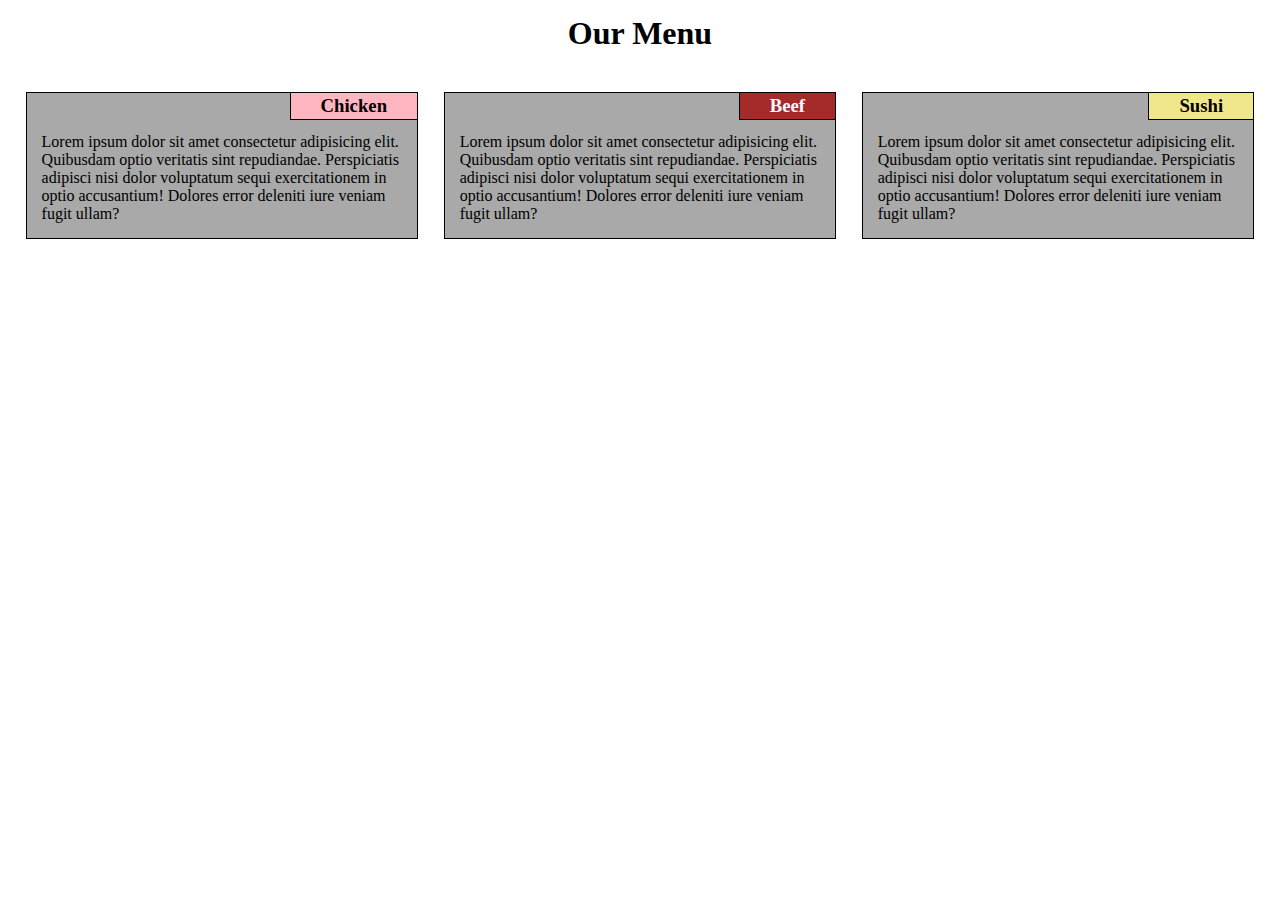
<file: module2-solution/index.html>
<!DOCTYPE html>
<html lang="en">
<head>
    <meta charset="UTF-8">
    <meta name="viewport" content="width=device-width, initial-scale=1.0">
    <title>Assignment Solution for Module 2</title>
    <link rel="stylesheet" href="CSS/styles.css">
</head>
<body>
    <h1>Our Menu</h1>
    <div class="row">
    <div class="col-lg-4 col-md-6 col-md-12 pbox">
        <h3 id="t1">Chicken</h3>
        <p>Lorem ipsum dolor sit amet consectetur adipisicing elit. Quibusdam optio veritatis sint repudiandae. 
            Perspiciatis adipisci nisi dolor voluptatum sequi exercitationem in optio accusantium! Dolores error deleniti iure veniam fugit ullam?
        </p>
    </div>
    <div class="col-lg-4 col-md-6 col-md-12 pbox">
        <h3 id="t2">Beef</h3>
        <p>Lorem ipsum dolor sit amet consectetur adipisicing elit. Quibusdam optio veritatis sint repudiandae. 
            Perspiciatis adipisci nisi dolor voluptatum sequi exercitationem in optio accusantium! Dolores error deleniti iure veniam fugit ullam?
        </p>
    </div>
    <div class="col-lg-4 col-md-6 col-md-12s col-md-12 pbox">
        <h3 id="t3">Sushi</h3>
        <p>Lorem ipsum dolor sit amet consectetur adipisicing elit. Quibusdam optio veritatis sint repudiandae. 
            Perspiciatis adipisci nisi dolor voluptatum sequi exercitationem in optio accusantium! Dolores error deleniti iure veniam fugit ullam?
        </p>
    </div>
    </div>
</body>
</html>
</file>
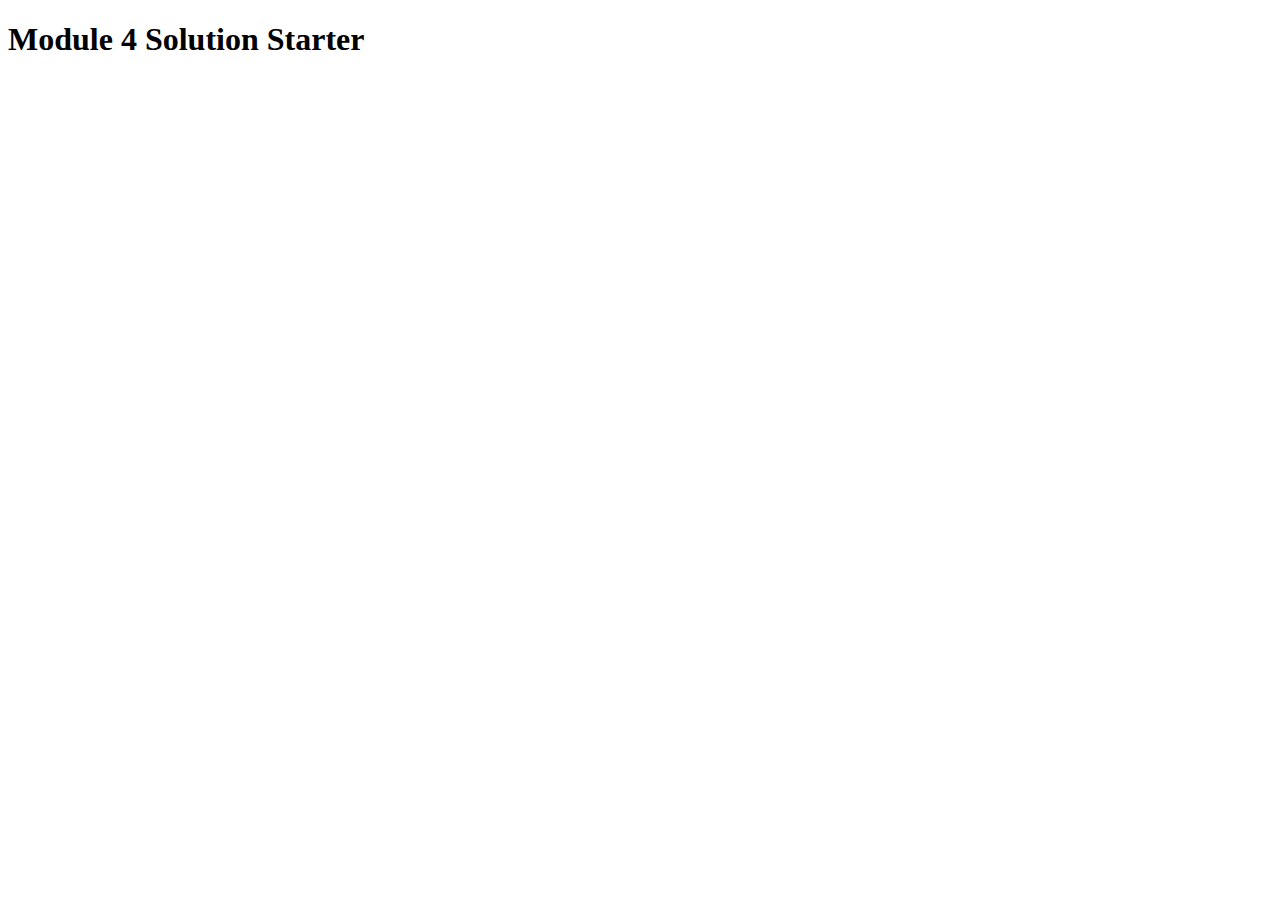
<file: module4-Solution/index.html>
<!DOCTYPE html>
<html>
<head>
  <meta charset="utf-8">
  <title>Module 4 Solution Starter</title>
  <script>
    var names = []; // DO NOT REMOVE
  </script>
  <script src="SpeakHello.js"></script>
  <script src="SpeakGoodBye.js"></script>
  <script src="script.js"></script>
</head>
<body>
  <h1>Module 4 Solution Starter</h1>
</body>
</html>
</file>
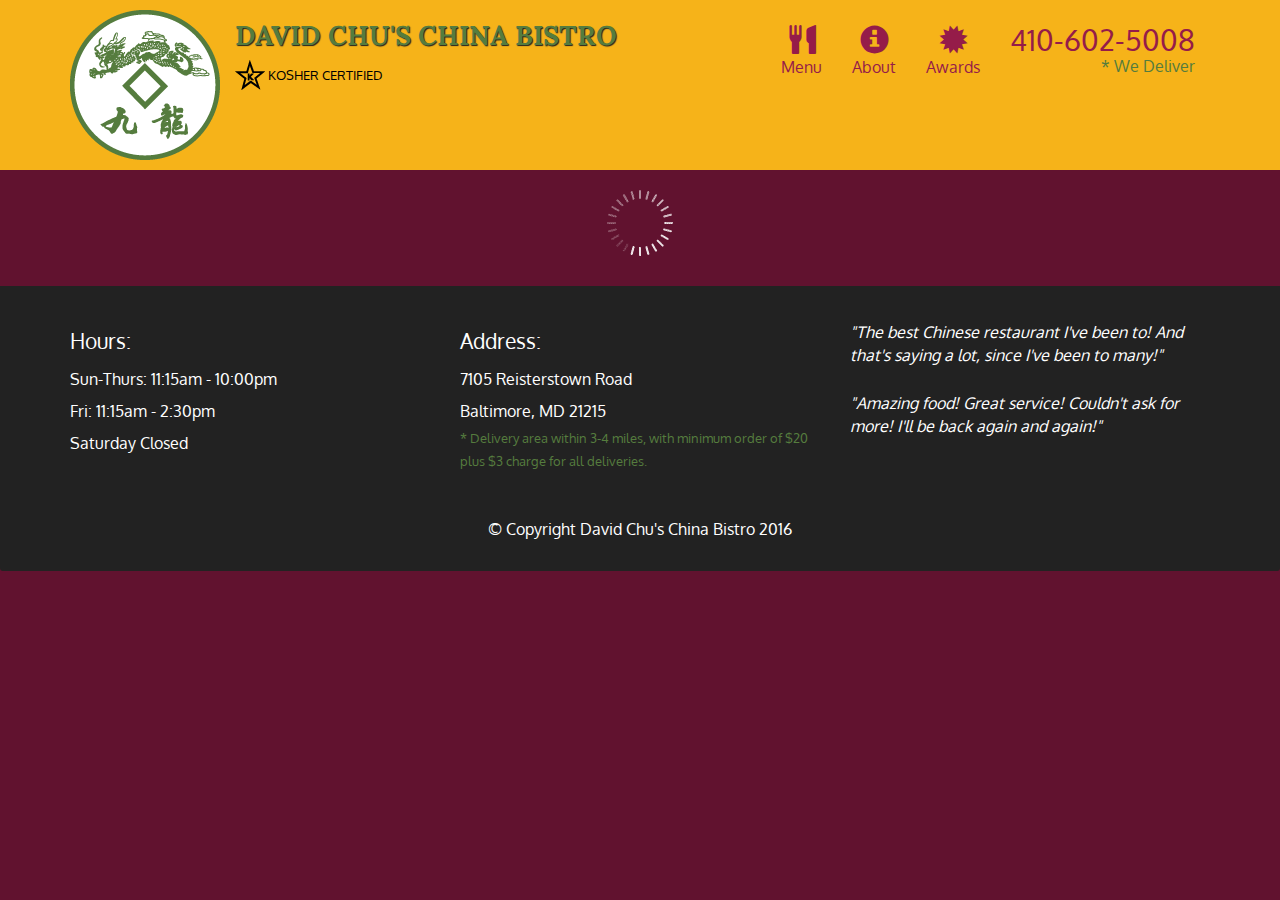
<file: module5-solution/index.html>
<!doctype html>
<html lang="en">
  <head>
    <meta charset="utf-8">
    <meta http-equiv="X-UA-Compatible" content="IE=edge">
    <meta name="viewport" content="width=device-width, initial-scale=1">
    <title>David Chu's China Bistro</title>
    <link rel="stylesheet" href="css/bootstrap.min.css">
    <link rel="stylesheet" href="css/styles.css">
    <link href='https://fonts.googleapis.com/css?family=Oxygen:400,300,700' rel='stylesheet' type='text/css'>
    <link href='https://fonts.googleapis.com/css?family=Lora' rel='stylesheet' type='text/css'>
  </head>
<body>
  <header>
    <nav id="header-nav" class="navbar navbar-default">
      <div class="container">
        <div class="navbar-header">
          <a href="index.html" class="pull-left visible-md visible-lg">
            <div id="logo-img" alt="Logo image"></div>
          </a>

          <div class="navbar-brand">
            <a href="index.html"><h1>David Chu's China Bistro</h1></a>
            <p>
              <img src="images/star-k-logo.png" alt="Kosher certification">
              <span>Kosher Certified</span>
            </p>
          </div>

          <button id="navbarToggle" type="button" class="navbar-toggle collapsed" data-toggle="collapse" data-target="#collapsable-nav" aria-expanded="false">
            <span class="sr-only">Toggle navigation</span>
            <span class="icon-bar"></span>
            <span class="icon-bar"></span>
            <span class="icon-bar"></span>
          </button>
        </div>
        
        <div id="collapsable-nav" class="collapse navbar-collapse">
           <ul id="nav-list" class="nav navbar-nav navbar-right">
            <li id="navHomeButton" class="visible-xs active">
              <a href="index.html">
                <span class="glyphicon glyphicon-home"></span> Home</a>
            </li>
            <li id="navMenuButton">
              <a href="#" onclick="$dc.loadMenuCategories();">
                <span class="glyphicon glyphicon-cutlery"></span><br class="hidden-xs"> Menu</a>
            </li>
            <li>
              <a href="#">
                <span class="glyphicon glyphicon-info-sign"></span><br class="hidden-xs"> About</a>
            </li>
            <li>
              <a href="#">
                <span class="glyphicon glyphicon-certificate"></span><br class="hidden-xs"> Awards</a>
            </li>
            <li id="phone" class="hidden-xs">
              <a href="tel:410-602-5008">
                <span>410-602-5008</span></a><div>* We Deliver</div>
            </li>
          </ul><!-- #nav-list -->
        </div><!-- .collapse .navbar-collapse -->
      </div><!-- .container -->
    </nav><!-- #header-nav -->
  </header>

  <div id="call-btn" class="visible-xs">
    <a class="btn" href="tel:410-602-5008">
    <span class="glyphicon glyphicon-earphone"></span>
    410-602-5008
    </a>
  </div>
  <div id="xs-deliver" class="text-center visible-xs">* We Deliver</div>

  <div id="main-content" class="container"></div>

  <footer class="panel-footer">
    <div class="container">
      <div class="row">
        <section id="hours" class="col-sm-4">
          <span>Hours:</span><br>
          Sun-Thurs: 11:15am - 10:00pm<br>
          Fri: 11:15am - 2:30pm<br>
          Saturday Closed
          <hr class="visible-xs">
        </section>
        <section id="address" class="col-sm-4">
          <span>Address:</span><br>
          7105 Reisterstown Road<br>
          Baltimore, MD 21215
          <p>* Delivery area within 3-4 miles, with minimum order of $20 plus $3 charge for all deliveries.</p>
          <hr class="visible-xs">
        </section>
        <section id="testimonials" class="col-sm-4">
          <p>"The best Chinese restaurant I've been to! And that's saying a lot, since I've been to many!"</p>
          <p>"Amazing food! Great service! Couldn't ask for more! I'll be back again and again!"</p>
        </section>
      </div>
      <div class="text-center">&copy; Copyright David Chu's China Bistro 2016</div>
    </div>
  </footer>

  <!-- jQuery (Bootstrap JS plugins depend on it) -->
  <script src="js/jquery-2.1.4.min.js"></script>
  <script src="js/bootstrap.min.js"></script>
  <script src="js/ajax-utils.js"></script>
  <script src="js/script.js"></script>
</body>
</html>
</file>
<file: module2-solution/CSS/styles.css>
/********** Base styles **********/

*{
    box-sizing: border-box;
    margin: 0%;
}

h1 {
    margin-top: 15px;
    margin-bottom: 40px;
    text-align: center;

}

.pbox {
  background-color: darkgray;
  border: 1px solid black;
  position: relative;
  font-family: Georgia, 'Times New Roman', Times, serif;
}

div > h3{
  border-left: 1px solid black;
  border-bottom: 1px solid black;
  position: absolute;
  font-family: Georgia, 'Times New Roman', Times, serif;
  top: 0%;
  right: 0%;
  text-align: center;
  padding: 2px 30px 2px 30px;
}

#t1{
  background-color: lightpink;
}

#t2{
  background-color: #A52A2A;
  color: aliceblue;
 }

 #t3{
  background-color: khaki;
 }

 div > p{
  padding: 40px 15px 15px 15px;
}

.row{
  width: 100%;
}


/********** Destop devices only **********/
@media (min-width: 992px) {
    .col-lg-4 {
        float: left;
        margin-left: 2%;
        width: 30.66%;
      }
    }

/********** Tablet devices only **********/
@media (min-width: 768px) and (max-width: 991px) {
    .col-md-6, .col-md-12s {
      float: left;
    }
    .col-md-6 {
      width: 46%;
      margin-left: 2.5%;
    }

    .col-md-12s {
      margin-top: 2.5%;
      width: 94.5%;
    }
  }


  /********** Mobile devices only **********/
@media (max-width: 767px) {
    .col-md-12 {
      float: left;
      width: 95%;
      margin-right: 2.5%;
      margin-left: 2.5%;
      margin-top: 2.55%;
    }
  }
</file>
<file: module5-solution/css/styles.css>
body {
  font-size: 16px;
  color: #fff;
  background-color: #61122f;
  font-family: 'Oxygen', sans-serif;
}

/** HEADER **/
#header-nav {
  background-color: #f6b319;
  border-radius: 0;
  border: 0;
}

#logo-img {
  background: url('../images/restaurant-logo_large.png') no-repeat;
  width: 150px;
  height: 150px;
  margin: 10px 15px 10px 0;
}

.navbar-brand {
  padding-top: 25px;
}
.navbar-brand h1 { /* Restaurant name */
  font-family: 'Lora', serif;
  color: #557c3e;
  font-size: 1.5em;
  text-transform: uppercase;
  font-weight: bold;
  text-shadow: 1px 1px 1px #222;
  margin-top: 0;
  margin-bottom: 0;
  line-height: .75;
}
.navbar-brand a:hover, .navbar-brand a:focus {
  text-decoration: none;
}
.navbar-brand p { /* Kosher cert */
  color: #000;
  text-transform: uppercase;
  font-size: .7em;
  margin-top: 15px;
}
.navbar-brand p span { /* Star-K */
  vertical-align: middle;
}

#nav-list {
  margin-top: 10px;
}
#nav-list a {
  color: #951C49;
  text-align: center;
}
#nav-list a:hover {
  background: #E7E7E7;
}
#nav-list a span {
  font-size: 1.8em;
}

#phone {
  margin-top: 5px;
}
#phone a { /* Phone number */
  text-align: right;
  padding-bottom: 0;
}
#phone div { /* We Deliver */
  color: #557c3e;
  text-align: right;
  padding-right: 15px;
}

.navbar-header button.navbar-toggle, .navbar-header .icon-bar {
  border: 1px solid #61122f;
}
.navbar-header button.navbar-toggle {
  clear: both;
  margin-top: -30px;
}
/* END HEADER */

/* FOOTER */
.panel-footer {
  margin-top: 30px;
  padding-top: 35px;
  padding-bottom: 30px;
  background-color: #222;
  border-top: 0;
}
.panel-footer div.row {
  margin-bottom: 35px;
}
#hours, #address {
  line-height: 2;
}
#hours > span, #address > span {
  font-size: 1.3em;
}
#address p {
  color: #557c3e;
  font-size: .8em;
  line-height: 1.8;
}
#testimonials {
  font-style: italic;
}
#testimonials p:nth-child(2) {
  margin-top: 25px;
}
/* END FOOTER */



/* HOME PAGE */
.container .jumbotron {
  box-shadow: 0 0 50px #3F0C1F;
  border: 2px solid #3F0C1F;
}

#menu-tile, #specials-tile, #map-tile {
  height: 250px;
  width: 100%;
  margin-bottom: 15px;
  position: relative;
  border: 2px solid #3F0C1F;
  overflow: hidden;
}
#menu-tile:hover, #specials-tile:hover, #map-tile:hover {
  box-shadow: 0 1px 5px 1px #cccccc;
}
#menu-tile {
  background: url('../images/menu-tile.jpg') no-repeat;
  background-position: center;
}
#specials-tile {
  background: url('../images/specials-tile.jpg') no-repeat;
  background-position: center;
}
#menu-tile span, #specials-tile span, #map-tile span {
  position: absolute;
  bottom: 0;
  right: 0;
  width: 100%;
  text-align: center;
  font-size: 1.6em;
  text-transform: uppercase;
  background-color: #000;
  color: #fff;
  opacity: .8;
}
/* END HOME PAGE */

/* MENU CATEGORIES PAGE */
.category-tile { 
  position: relative;
  border: 2px solid #3F0C1F;
  overflow: hidden;
  width: 200px;
  height: 200px;
  margin: 0 auto 15px;
}
.category-tile span {
  position: absolute;
  bottom: 0;
  right: 0;
  width: 100%;
  text-align: center;
  font-size: 1.2em;
  text-transform: uppercase;
  background-color: #000;
  color: #fff;
  opacity: .8;
}
.category-tile:hover {
  box-shadow: 0 1px 5px 1px #cccccc;
}

#menu-categories-title + div {
  margin-bottom: 50px;
}
/* END MENU CATEGORIES PAGE */

/* SINGLE CATEGORY PAGE */
.menu-item-tile {
  margin-bottom: 25px;
}
.menu-item-tile hr {
  width: 80%;
}
.menu-item-tile .menu-item-price {
  font-size: 1.1em;
  text-align: right;
  margin-top: -15px;
  margin-right: -15px;
}
.menu-item-tile .menu-item-price span {
  font-size: .6em;
}
.menu-item-photo {
  position: relative;
  border: 2px solid #3F0C1F; 
  overflow: hidden;
  padding: 0;
  margin-right: -15px;
  margin-left: auto;
  margin-bottom: 20px;
  max-width: 250px;
}
.menu-item-photo div {
  position: absolute;
  bottom: 0;
  right: 0;
  width: 80px;
  background-color: #557c3e;
  text-align: center;
}
.menu-item-description {
  padding-right: 30px;
}
h3.menu-item-title {
  margin: 0 0 10px;
}
.menu-item-details {
  font-size: .9em;
  font-style: italic;
}
/* END SINGLE CATEGORY PAGE */


/********** Large devices only **********/
@media (min-width: 1200px) {
  .container .jumbotron {
    background: url('../images/jumbotron_1200.jpg') no-repeat;
    height: 675px;
  }
}

/********** Medium devices only **********/
@media (min-width: 992px) and (max-width: 1199px) {
  /* Header */
  #logo-img {
    background: url('../images/restaurant-logo_medium.png') no-repeat;
    width: 100px;
    height: 100px;
    margin: 5px 5px 5px 0;
  }
  /* End Header */

  /* Home Page */
  .container .jumbotron {
    background: url('../images/jumbotron_992.jpg') no-repeat;
    height: 558px;
  }
  /* End Home Page */
}

/********** Small devices only **********/
@media (min-width: 768px) and (max-width: 991px) {
  /* Home Page */
  .container .jumbotron {
    background: url('../images/jumbotron_768.jpg') no-repeat;
    height: 432px;
  }
  /* End Home Page */
}

/********** Extra small devices only **********/
@media (max-width: 767px) {
  /* Header */
  .navbar-brand {
    padding-top: 10px;
    height: 80px;
  }
  .navbar-brand h1 { /* Restaurant name */
    padding-top: 10px;
    font-size: 5vw; /* 1vw = 1% of viewport width */
  }
  .navbar-brand p { /* Kosher cert */
    font-size: .6em;
    margin-top: 12px;
  }
  .navbar-brand p img { /* Star-K */
    height: 20px;
  }

  #collapsable-nav a { /* Collapsed nav menu text */
    font-size: 1.2em;
  }
  #collapsable-nav a span { /* Collapsed nav menu glyph */
    font-size: 1em;
    margin-right: 5px;
  }

  #call-btn > a {
    font-size: 1.5em;
    display: block;
    margin: 0 20px;
    padding: 10px;
    border: 2px solid #fff;
    background-color: #f6b319;
    color: #951c49;
  }
  #xs-deliver {
    margin-top: 5px;
    font-size: .7em;
    letter-spacing: .1em;
    text-transform: uppercase;
  }
  /* End Header */

  /* Footer */
  .panel-footer section {
    margin-bottom: 30px;
    text-align: center;
  }
  .panel-footer section:nth-child(3) {
    margin-bottom: 0; /* margin already exists on the whole row */
  }
  .panel-footer section hr {
    width: 50%;
  }
  /* End Footer */

  /* Home Page */
  .container .jumbotron {
    margin-top: 30px;
    padding: 0;
  }
  #menu-tile, #specials-tile {
    width: 360px;
    margin: 0 auto 15px;
  }

  .menu-item-photo {
    margin-right: auto;
  }
  .menu-item-tile .menu-item-price {
    text-align: center;
  }
  .menu-item-description {
    text-align: center;;
  }
}


/********** Super extra small devices Only :-) (e.g., iPhone 4) **********/
@media (max-width: 479px) {
  /* Header */
  .navbar-brand h1 { /* Restaurant name */
    padding-top: 5px;
    font-size: 6vw;
  }
  /* End Header */
  
  /* Home page */
  #menu-tile, #specials-tile {
    width: 280px;
    margin: 0 auto 15px;
  }

  .col-xxs-12 {
    position: relative;
    min-height: 1px;
    padding-right: 15px;
    padding-left: 15px;
    float: left;
    width: 100%;
  }
}
</file>
